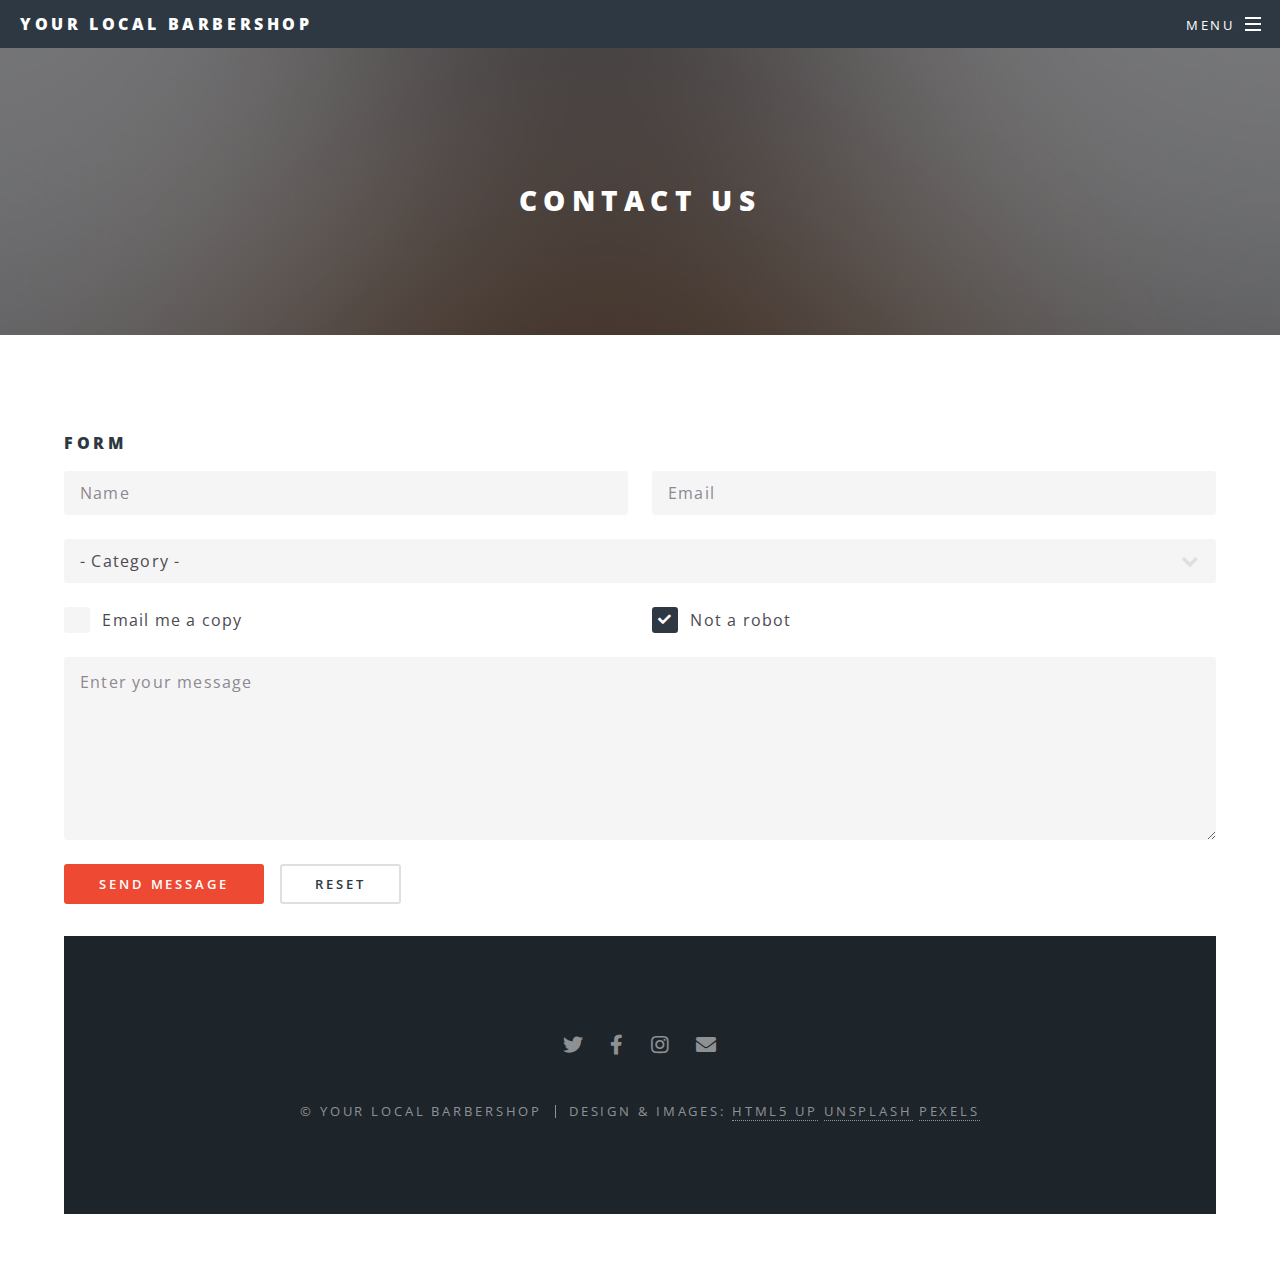
<file: Barbershop project/contact.html>
<!DOCTYPE HTML>
<!--
	Spectral by HTML5 UP
	html5up.net | @ajlkn
	Free for personal and commercial use under the CCA 3.0 license (html5up.net/license)
-->
<html>
	<head>
		<title>Your Local Barbershop</title>
		<meta charset="utf-8" />
		<meta name="viewport" content="width=device-width, initial-scale=1, user-scalable=no" />
		<link rel="stylesheet" href="assets/css/main.css" />
		<noscript><link rel="stylesheet" href="assets/css/noscript.css" /></noscript>
	</head>
	<body class="is-preload">

		<!-- Page Wrapper -->
			<div id="page-wrapper">

				<!-- Header -->
					<header id="header">
						<h1><a href="index.html">Your Local Barbershop</a></h1>
						<nav id="nav">
							<ul>
								<li class="special">
									<a href="#menu" class="menuToggle"><span>Menu</span></a>
									<div id="menu">
										<ul>
											<li><a href="index.html">Home</a></li>
											<li><a href="gallary.html">Gallery</a></li>
											<li><a href="contact.html">Contact Us</a></li>
											<li><a href="#">Sign Up</a></li>
										</ul>
									</div>
								</li>
							</ul>
						</nav>
					</header>

				<!-- Main -->
					<article id="main">
						<header>
							<h2>Contact Us</h2>
						</header>
						<section class="wrapper style5">
							<div class="inner">


								<section>
									<h4>Form</h4>
									<form method="post" action="#">
										<div class="row gtr-uniform">
											<div class="col-6 col-12-xsmall">
												<input type="text" name="demo-name" id="demo-name" value="" placeholder="Name" />
											</div>
											<div class="col-6 col-12-xsmall">
												<input type="email" name="demo-email" id="demo-email" value="" placeholder="Email" />
											</div>
											<div class="col-12">
												<select name="demo-category" id="demo-category">
													<option value="">- Category -</option>
													<option value="1">Hair cut</option>
													<option value="1">Cancellation</option>
													<option value="1">Change Dates</option>
													<option value="1">Other</option>
												</select>
											</div>

											<div class="col-6 col-12-small">
												<input type="checkbox" id="demo-copy" name="demo-copy">
												<label for="demo-copy">Email me a copy</label>
											</div>
											<div class="col-6 col-12-small">
												<input type="checkbox" id="demo-human" name="demo-human" checked>
												<label for="demo-human">Not a robot</label>
											</div>
											<div class="col-12">
												<textarea name="demo-message" id="demo-message" placeholder="Enter your message" rows="6"></textarea>
											</div>
											<div class="col-12">
												<ul class="actions">
													<li><input type="submit" value="Send Message" class="primary" /></li>
													<li><input type="reset" value="Reset" /></li>
												</ul>
											</div>
										</div>
									</form>
								</section>



				<!-- Footer -->
					<footer id="footer">
						<ul class="icons">
							<li><a href="https://www.twitter.com/home" class="icon brands fa-twitter"><span class="label">Twitter</span></a></li>
							<li><a href="https://www.facebook.com/" class="icon brands fa-facebook-f"><span class="label">Facebook</span></a></li>
							<li><a href="https://www.instagram.com" class="icon brands fa-instagram"><span class="label">Instagram</span></a></li>
							<li><a href="#" class="icon solid fa-envelope"><span class="label">Email</span></a></li>
						</ul>
						<ul class="copyright">
							<li>&copy; Your Local Barbershop</li><li>Design & Images: <a href="http://html5up.net">HTML5 UP</a> <a href="https://unsplash.com/">Unsplash</a> <a href="https://www.pexels.com/">Pexels</a></li>
						</ul>
					</footer>

			</div>

		<!-- Scripts -->
			<script src="assets/js/jquery.min.js"></script>
			<script src="assets/js/jquery.scrollex.min.js"></script>
			<script src="assets/js/jquery.scrolly.min.js"></script>
			<script src="assets/js/browser.min.js"></script>
			<script src="assets/js/breakpoints.min.js"></script>
			<script src="assets/js/util.js"></script>
			<script src="assets/js/main.js"></script>

	</body>
</html>
</file>
<file: Barbershop project/assets/css/noscript.css>
/*
	Spectral by HTML5 UP
	html5up.net | @ajlkn
	Free for personal and commercial use under the CCA 3.0 license (html5up.net/license)
*/

/* Banner */

	body.is-preload #banner h2 {
		-moz-transform: none;
		-webkit-transform: none;
		-ms-transform: none;
		transform: none;
		opacity: 1;
	}

		body.is-preload #banner h2:before, body.is-preload #banner h2:after {
			width: 100%;
		}

	body.is-preload #banner .more {
		-moz-transform: none;
		-webkit-transform: none;
		-ms-transform: none;
		transform: none;
		opacity: 1;
	}

	body.is-preload #banner:after {
		opacity: 0;
	}
</file>
<file: Barbershop project/assets/css/main.css>
@import url(fontawesome-all.min.css);
@import url("https://fonts.googleapis.com/css?family=Open+Sans:400,400italic,600,600italic,800,800italic");

/*
	Spectral by HTML5 UP
	html5up.net | @ajlkn
	Free for personal and commercial use under the CCA 3.0 license (html5up.net/license)
*/

html, body, div, span, applet, object,
iframe, h1, h2, h3, h4, h5, h6, p, blockquote,
pre, a, abbr, acronym, address, big, cite,
code, del, dfn, em, img, ins, kbd, q, s, samp,
small, strike, strong, sub, sup, tt, var, b,
u, i, center, dl, dt, dd, ol, ul, li, fieldset,
form, label, legend, table, caption, tbody,
tfoot, thead, tr, th, td, article, aside,
canvas, details, embed, figure, figcaption,
footer, header, hgroup, menu, nav, output, ruby,
section, summary, time, mark, audio, video {
	margin: 0;
	padding: 0;
	border: 0;
	font-size: 100%;
	font: inherit;
	vertical-align: baseline;}

article, aside, details, figcaption, figure,
footer, header, hgroup, menu, nav, section {
	display: block;}

body {
	line-height: 1;
}

ol, ul {
	list-style: none;
}

blockquote, q {
	quotes: none;
}

	blockquote:before, blockquote:after, q:before, q:after {
		content: '';
		content: none;
	}

table {
	border-collapse: collapse;
	border-spacing: 0;
}

body {
	-webkit-text-size-adjust: none;
}

mark {
	background-color: transparent;
	color: inherit;
}

input::-moz-focus-inner {
	border: 0;
	padding: 0;
}

input, select, textarea {
	-moz-appearance: none;
	-webkit-appearance: none;
	-ms-appearance: none;
	appearance: none;
}

/* Basic */

	@-ms-viewport {
		width: device-width;
	}

	html {
		box-sizing: border-box;
	}

	*, *:before, *:after {
		box-sizing: inherit;
	}

	body {
		background: #2e3842;
	}

		body.is-preload *, body.is-preload *:before, body.is-preload *:after {
			-moz-animation: none !important;
			-webkit-animation: none !important;
			-ms-animation: none !important;
			animation: none !important;
			-moz-transition: none !important;
			-webkit-transition: none !important;
			-ms-transition: none !important;
			transition: none !important;
		}

	body, input, select, textarea {
		color: #fff;
		font-family: "Open Sans", Helvetica, sans-serif;
		font-size: 15pt;
		font-weight: 400;
		letter-spacing: 0.075em;
		line-height: 1.65em;
	}

		@media screen and (max-width: 1680px) {

			body, input, select, textarea {
				font-size: 13pt;
			}

		}

		@media screen and (max-width: 1280px) {

			body, input, select, textarea {
				font-size: 12pt;
			}

		}

		@media screen and (max-width: 736px) {

			body, input, select, textarea {
				font-size: 11pt;
				letter-spacing: 0.0375em;
			}

		}

	a {
		-moz-transition: color 0.2s ease, border-bottom-color 0.2s ease;
		-webkit-transition: color 0.2s ease, border-bottom-color 0.2s ease;
		-ms-transition: color 0.2s ease, border-bottom-color 0.2s ease;
		transition: color 0.2s ease, border-bottom-color 0.2s ease;
		border-bottom: dotted 1px;
		color: inherit;
		text-decoration: none;
	}

		a:hover {
			border-bottom-color: transparent;
		}

	strong, b {
		color: #fff;
		font-weight: 600;
	}

	em, i {
		font-style: italic;
	}

	p {
		margin: 0 0 2em 0;
	}

	h1, h2, h3, h4, h5, h6 {
		color: #fff;
		font-weight: 800;
		letter-spacing: 0.225em;
		line-height: 1em;
		margin: 0 0 1em 0;
		text-transform: uppercase;
	}

		h1 a, h2 a, h3 a, h4 a, h5 a, h6 a {
			color: inherit;
			text-decoration: none;
		}

	h2 {
		font-size: 1.35em;
		line-height: 1.75em;
	}

		@media screen and (max-width: 736px) {

			h2 {
				font-size: 1.1em;
				line-height: 1.65em;
			}

		}

	h3 {
		font-size: 1.15em;
		line-height: 1.75em;
	}

		@media screen and (max-width: 736px) {

			h3 {
				font-size: 1em;
				line-height: 1.65em;
			}

		}

	h4 {
		font-size: 1em;
		line-height: 1.5em;
	}

	h5 {
		font-size: 0.8em;
		line-height: 1.5em;
	}

	h6 {
		font-size: 0.7em;
		line-height: 1.5em;
	}

	sub {
		font-size: 0.8em;
		position: relative;
		top: 0.5em;
	}

	sup {
		font-size: 0.8em;
		position: relative;
		top: -0.5em;
	}

	hr {
		border: 0;
		border-bottom: solid 2px #fff;
		margin: 3em 0;
	}

		hr.major {
			margin: 4.5em 0;
		}

	blockquote {
		border-left: solid 4px #fff;
		font-style: italic;
		margin: 0 0 2em 0;
		padding: 0.5em 0 0.5em 2em;
	}

	code {
		background: rgba(144, 144, 144, 0.25);
		border-radius: 3px;
		font-family: "Courier New", monospace;
		font-size: 0.9em;
		letter-spacing: 0;
		margin: 0 0.25em;
		padding: 0.25em 0.65em;
	}

	pre {
		-webkit-overflow-scrolling: touch;
		font-family: "Courier New", monospace;
		font-size: 0.9em;
		margin: 0 0 2em 0;
	}

		pre code {
			display: block;
			line-height: 1.75em;
			padding: 1em 1.5em;
			overflow-x: auto;
		}

	.align-left {
		text-align: left;
	}

	.align-center {
		text-align: center;
	}

	.align-right {
		text-align: right;
	}

/* Row */

	.row {
		display: flex;
		flex-wrap: wrap;
		box-sizing: border-box;
		align-items: stretch;
	}

		.row > * {
			box-sizing: border-box;
		}

		.row.gtr-uniform > * > :last-child {
			margin-bottom: 0;
		}

		.row.aln-left {
			justify-content: flex-start;
		}

		.row.aln-center {
			justify-content: center;
		}

		.row.aln-right {
			justify-content: flex-end;
		}

		.row.aln-top {
			align-items: flex-start;
		}

		.row.aln-middle {
			align-items: center;
		}

		.row.aln-bottom {
			align-items: flex-end;
		}

		.row > .imp {
			order: -1;
		}

		.row > .col-1 {
			width: 8.33333%;
		}

		.row > .off-1 {
			margin-left: 8.33333%;
		}

		.row > .col-2 {
			width: 16.66667%;
		}

		.row > .off-2 {
			margin-left: 16.66667%;
		}

		.row > .col-3 {
			width: 25%;
		}

		.row > .off-3 {
			margin-left: 25%;
		}

		.row > .col-4 {
			width: 33.33333%;
		}

		.row > .off-4 {
			margin-left: 33.33333%;
		}

		.row > .col-5 {
			width: 41.66667%;
		}

		.row > .off-5 {
			margin-left: 41.66667%;
		}

		.row > .col-6 {
			width: 50%;
		}

		.row > .off-6 {
			margin-left: 50%;
		}

		.row > .col-7 {
			width: 58.33333%;
		}

		.row > .off-7 {
			margin-left: 58.33333%;
		}

		.row > .col-8 {
			width: 66.66667%;
		}

		.row > .off-8 {
			margin-left: 66.66667%;
		}

		.row > .col-9 {
			width: 75%;
		}

		.row > .off-9 {
			margin-left: 75%;
		}

		.row > .col-10 {
			width: 83.33333%;
		}

		.row > .off-10 {
			margin-left: 83.33333%;
		}

		.row > .col-11 {
			width: 91.66667%;
		}

		.row > .off-11 {
			margin-left: 91.66667%;
		}

		.row > .col-12 {
			width: 100%;
		}

		.row > .off-12 {
			margin-left: 100%;
		}

		.row.gtr-0 {
			margin-top: 0;
			margin-left: 0em;
		}

			.row.gtr-0 > * {
				padding: 0 0 0 0em;
			}

			.row.gtr-0.gtr-uniform {
				margin-top: 0em;
			}

				.row.gtr-0.gtr-uniform > * {
					padding-top: 0em;
				}

		.row.gtr-25 {
			margin-top: 0;
			margin-left: -0.375em;
		}

			.row.gtr-25 > * {
				padding: 0 0 0 0.375em;
			}

			.row.gtr-25.gtr-uniform {
				margin-top: -0.375em;
			}

				.row.gtr-25.gtr-uniform > * {
					padding-top: 0.375em;
				}

		.row.gtr-50 {
			margin-top: 0;
			margin-left: -0.75em;
		}

			.row.gtr-50 > * {
				padding: 0 0 0 0.75em;
			}

			.row.gtr-50.gtr-uniform {
				margin-top: -0.75em;
			}

				.row.gtr-50.gtr-uniform > * {
					padding-top: 0.75em;
				}

		.row {
			margin-top: 0;
			margin-left: -1.5em;
		}

			.row > * {
				padding: 0 0 0 1.5em;
			}

			.row.gtr-uniform {
				margin-top: -1.5em;
			}

				.row.gtr-uniform > * {
					padding-top: 1.5em;
				}

		.row.gtr-150 {
			margin-top: 0;
			margin-left: -2.25em;
		}

			.row.gtr-150 > * {
				padding: 0 0 0 2.25em;
			}

			.row.gtr-150.gtr-uniform {
				margin-top: -2.25em;
			}

				.row.gtr-150.gtr-uniform > * {
					padding-top: 2.25em;
				}

		.row.gtr-200 {
			margin-top: 0;
			margin-left: -3em;
		}

			.row.gtr-200 > * {
				padding: 0 0 0 3em;
			}

			.row.gtr-200.gtr-uniform {
				margin-top: -3em;
			}

				.row.gtr-200.gtr-uniform > * {
					padding-top: 3em;
				}

		@media screen and (max-width: 1680px) {

			.row {
				display: flex;
				flex-wrap: wrap;
				box-sizing: border-box;
				align-items: stretch;
			}

				.row > * {
					box-sizing: border-box;
				}

				.row.gtr-uniform > * > :last-child {
					margin-bottom: 0;
				}

				.row.aln-left {
					justify-content: flex-start;
				}

				.row.aln-center {
					justify-content: center;
				}

				.row.aln-right {
					justify-content: flex-end;
				}

				.row.aln-top {
					align-items: flex-start;
				}

				.row.aln-middle {
					align-items: center;
				}

				.row.aln-bottom {
					align-items: flex-end;
				}

				.row > .imp-xlarge {
					order: -1;
				}

				.row > .col-1-xlarge {
					width: 8.33333%;
				}

				.row > .off-1-xlarge {
					margin-left: 8.33333%;
				}

				.row > .col-2-xlarge {
					width: 16.66667%;
				}

				.row > .off-2-xlarge {
					margin-left: 16.66667%;
				}

				.row > .col-3-xlarge {
					width: 25%;
				}

				.row > .off-3-xlarge {
					margin-left: 25%;
				}

				.row > .col-4-xlarge {
					width: 33.33333%;
				}

				.row > .off-4-xlarge {
					margin-left: 33.33333%;
				}

				.row > .col-5-xlarge {
					width: 41.66667%;
				}

				.row > .off-5-xlarge {
					margin-left: 41.66667%;
				}

				.row > .col-6-xlarge {
					width: 50%;
				}

				.row > .off-6-xlarge {
					margin-left: 50%;
				}

				.row > .col-7-xlarge {
					width: 58.33333%;
				}

				.row > .off-7-xlarge {
					margin-left: 58.33333%;
				}

				.row > .col-8-xlarge {
					width: 66.66667%;
				}

				.row > .off-8-xlarge {
					margin-left: 66.66667%;
				}

				.row > .col-9-xlarge {
					width: 75%;
				}

				.row > .off-9-xlarge {
					margin-left: 75%;
				}

				.row > .col-10-xlarge {
					width: 83.33333%;
				}

				.row > .off-10-xlarge {
					margin-left: 83.33333%;
				}

				.row > .col-11-xlarge {
					width: 91.66667%;
				}

				.row > .off-11-xlarge {
					margin-left: 91.66667%;
				}

				.row > .col-12-xlarge {
					width: 100%;
				}

				.row > .off-12-xlarge {
					margin-left: 100%;
				}

				.row.gtr-0 {
					margin-top: 0;
					margin-left: 0em;
				}

					.row.gtr-0 > * {
						padding: 0 0 0 0em;
					}

					.row.gtr-0.gtr-uniform {
						margin-top: 0em;
					}

						.row.gtr-0.gtr-uniform > * {
							padding-top: 0em;
						}

				.row.gtr-25 {
					margin-top: 0;
					margin-left: -0.375em;
				}

					.row.gtr-25 > * {
						padding: 0 0 0 0.375em;
					}

					.row.gtr-25.gtr-uniform {
						margin-top: -0.375em;
					}

						.row.gtr-25.gtr-uniform > * {
							padding-top: 0.375em;
						}

				.row.gtr-50 {
					margin-top: 0;
					margin-left: -0.75em;
				}

					.row.gtr-50 > * {
						padding: 0 0 0 0.75em;
					}

					.row.gtr-50.gtr-uniform {
						margin-top: -0.75em;
					}

						.row.gtr-50.gtr-uniform > * {
							padding-top: 0.75em;
						}

				.row {
					margin-top: 0;
					margin-left: -1.5em;
				}

					.row > * {
						padding: 0 0 0 1.5em;
					}

					.row.gtr-uniform {
						margin-top: -1.5em;
					}

						.row.gtr-uniform > * {
							padding-top: 1.5em;
						}

				.row.gtr-150 {
					margin-top: 0;
					margin-left: -2.25em;
				}

					.row.gtr-150 > * {
						padding: 0 0 0 2.25em;
					}

					.row.gtr-150.gtr-uniform {
						margin-top: -2.25em;
					}

						.row.gtr-150.gtr-uniform > * {
							padding-top: 2.25em;
						}

				.row.gtr-200 {
					margin-top: 0;
					margin-left: -3em;
				}

					.row.gtr-200 > * {
						padding: 0 0 0 3em;
					}

					.row.gtr-200.gtr-uniform {
						margin-top: -3em;
					}

						.row.gtr-200.gtr-uniform > * {
							padding-top: 3em;
						}

		}

		@media screen and (max-width: 1280px) {

			.row {
				display: flex;
				flex-wrap: wrap;
				box-sizing: border-box;
				align-items: stretch;
			}

				.row > * {
					box-sizing: border-box;
				}

				.row.gtr-uniform > * > :last-child {
					margin-bottom: 0;
				}

				.row.aln-left {
					justify-content: flex-start;
				}

				.row.aln-center {
					justify-content: center;
				}

				.row.aln-right {
					justify-content: flex-end;
				}

				.row.aln-top {
					align-items: flex-start;
				}

				.row.aln-middle {
					align-items: center;
				}

				.row.aln-bottom {
					align-items: flex-end;
				}

				.row > .imp-large {
					order: -1;
				}

				.row > .col-1-large {
					width: 8.33333%;
				}

				.row > .off-1-large {
					margin-left: 8.33333%;
				}

				.row > .col-2-large {
					width: 16.66667%;
				}

				.row > .off-2-large {
					margin-left: 16.66667%;
				}

				.row > .col-3-large {
					width: 25%;
				}

				.row > .off-3-large {
					margin-left: 25%;
				}

				.row > .col-4-large {
					width: 33.33333%;
				}

				.row > .off-4-large {
					margin-left: 33.33333%;
				}

				.row > .col-5-large {
					width: 41.66667%;
				}

				.row > .off-5-large {
					margin-left: 41.66667%;
				}

				.row > .col-6-large {
					width: 50%;
				}

				.row > .off-6-large {
					margin-left: 50%;
				}

				.row > .col-7-large {
					width: 58.33333%;
				}

				.row > .off-7-large {
					margin-left: 58.33333%;
				}

				.row > .col-8-large {
					width: 66.66667%;
				}

				.row > .off-8-large {
					margin-left: 66.66667%;
				}

				.row > .col-9-large {
					width: 75%;
				}

				.row > .off-9-large {
					margin-left: 75%;
				}

				.row > .col-10-large {
					width: 83.33333%;
				}

				.row > .off-10-large {
					margin-left: 83.33333%;
				}

				.row > .col-11-large {
					width: 91.66667%;
				}

				.row > .off-11-large {
					margin-left: 91.66667%;
				}

				.row > .col-12-large {
					width: 100%;
				}

				.row > .off-12-large {
					margin-left: 100%;
				}

				.row.gtr-0 {
					margin-top: 0;
					margin-left: 0em;
				}

					.row.gtr-0 > * {
						padding: 0 0 0 0em;
					}

					.row.gtr-0.gtr-uniform {
						margin-top: 0em;
					}

						.row.gtr-0.gtr-uniform > * {
							padding-top: 0em;
						}

				.row.gtr-25 {
					margin-top: 0;
					margin-left: -0.375em;
				}

					.row.gtr-25 > * {
						padding: 0 0 0 0.375em;
					}

					.row.gtr-25.gtr-uniform {
						margin-top: -0.375em;
					}

						.row.gtr-25.gtr-uniform > * {
							padding-top: 0.375em;
						}

				.row.gtr-50 {
					margin-top: 0;
					margin-left: -0.75em;
				}

					.row.gtr-50 > * {
						padding: 0 0 0 0.75em;
					}

					.row.gtr-50.gtr-uniform {
						margin-top: -0.75em;
					}

						.row.gtr-50.gtr-uniform > * {
							padding-top: 0.75em;
						}

				.row {
					margin-top: 0;
					margin-left: -1.5em;
				}

					.row > * {
						padding: 0 0 0 1.5em;
					}

					.row.gtr-uniform {
						margin-top: -1.5em;
					}

						.row.gtr-uniform > * {
							padding-top: 1.5em;
						}

				.row.gtr-150 {
					margin-top: 0;
					margin-left: -2.25em;
				}

					.row.gtr-150 > * {
						padding: 0 0 0 2.25em;
					}

					.row.gtr-150.gtr-uniform {
						margin-top: -2.25em;
					}

						.row.gtr-150.gtr-uniform > * {
							padding-top: 2.25em;
						}

				.row.gtr-200 {
					margin-top: 0;
					margin-left: -3em;
				}

					.row.gtr-200 > * {
						padding: 0 0 0 3em;
					}

					.row.gtr-200.gtr-uniform {
						margin-top: -3em;
					}

						.row.gtr-200.gtr-uniform > * {
							padding-top: 3em;
						}

		}

		@media screen and (max-width: 980px) {

			.row {
				display: flex;
				flex-wrap: wrap;
				box-sizing: border-box;
				align-items: stretch;
			}

				.row > * {
					box-sizing: border-box;
				}

				.row.gtr-uniform > * > :last-child {
					margin-bottom: 0;
				}

				.row.aln-left {
					justify-content: flex-start;
				}

				.row.aln-center {
					justify-content: center;
				}

				.row.aln-right {
					justify-content: flex-end;
				}

				.row.aln-top {
					align-items: flex-start;
				}

				.row.aln-middle {
					align-items: center;
				}

				.row.aln-bottom {
					align-items: flex-end;
				}

				.row > .imp-medium {
					order: -1;
				}

				.row > .col-1-medium {
					width: 8.33333%;
				}

				.row > .off-1-medium {
					margin-left: 8.33333%;
				}

				.row > .col-2-medium {
					width: 16.66667%;
				}

				.row > .off-2-medium {
					margin-left: 16.66667%;
				}

				.row > .col-3-medium {
					width: 25%;
				}

				.row > .off-3-medium {
					margin-left: 25%;
				}

				.row > .col-4-medium {
					width: 33.33333%;
				}

				.row > .off-4-medium {
					margin-left: 33.33333%;
				}

				.row > .col-5-medium {
					width: 41.66667%;
				}

				.row > .off-5-medium {
					margin-left: 41.66667%;
				}

				.row > .col-6-medium {
					width: 50%;
				}

				.row > .off-6-medium {
					margin-left: 50%;
				}

				.row > .col-7-medium {
					width: 58.33333%;
				}

				.row > .off-7-medium {
					margin-left: 58.33333%;
				}

				.row > .col-8-medium {
					width: 66.66667%;
				}

				.row > .off-8-medium {
					margin-left: 66.66667%;
				}

				.row > .col-9-medium {
					width: 75%;
				}

				.row > .off-9-medium {
					margin-left: 75%;
				}

				.row > .col-10-medium {
					width: 83.33333%;
				}

				.row > .off-10-medium {
					margin-left: 83.33333%;
				}

				.row > .col-11-medium {
					width: 91.66667%;
				}

				.row > .off-11-medium {
					margin-left: 91.66667%;
				}

				.row > .col-12-medium {
					width: 100%;
				}

				.row > .off-12-medium {
					margin-left: 100%;
				}

				.row.gtr-0 {
					margin-top: 0;
					margin-left: 0em;
				}

					.row.gtr-0 > * {
						padding: 0 0 0 0em;
					}

					.row.gtr-0.gtr-uniform {
						margin-top: 0em;
					}

						.row.gtr-0.gtr-uniform > * {
							padding-top: 0em;
						}

				.row.gtr-25 {
					margin-top: 0;
					margin-left: -0.375em;
				}

					.row.gtr-25 > * {
						padding: 0 0 0 0.375em;
					}

					.row.gtr-25.gtr-uniform {
						margin-top: -0.375em;
					}

						.row.gtr-25.gtr-uniform > * {
							padding-top: 0.375em;
						}

				.row.gtr-50 {
					margin-top: 0;
					margin-left: -0.75em;
				}

					.row.gtr-50 > * {
						padding: 0 0 0 0.75em;
					}

					.row.gtr-50.gtr-uniform {
						margin-top: -0.75em;
					}

						.row.gtr-50.gtr-uniform > * {
							padding-top: 0.75em;
						}

				.row {
					margin-top: 0;
					margin-left: -1.5em;
				}

					.row > * {
						padding: 0 0 0 1.5em;
					}

					.row.gtr-uniform {
						margin-top: -1.5em;
					}

						.row.gtr-uniform > * {
							padding-top: 1.5em;
						}

				.row.gtr-150 {
					margin-top: 0;
					margin-left: -2.25em;
				}

					.row.gtr-150 > * {
						padding: 0 0 0 2.25em;
					}

					.row.gtr-150.gtr-uniform {
						margin-top: -2.25em;
					}

						.row.gtr-150.gtr-uniform > * {
							padding-top: 2.25em;
						}

				.row.gtr-200 {
					margin-top: 0;
					margin-left: -3em;
				}

					.row.gtr-200 > * {
						padding: 0 0 0 3em;
					}

					.row.gtr-200.gtr-uniform {
						margin-top: -3em;
					}

						.row.gtr-200.gtr-uniform > * {
							padding-top: 3em;
						}

		}

		@media screen and (max-width: 736px) {

			.row {
				display: flex;
				flex-wrap: wrap;
				box-sizing: border-box;
				align-items: stretch;
			}

				.row > * {
					box-sizing: border-box;
				}

				.row.gtr-uniform > * > :last-child {
					margin-bottom: 0;
				}

				.row.aln-left {
					justify-content: flex-start;
				}

				.row.aln-center {
					justify-content: center;
				}

				.row.aln-right {
					justify-content: flex-end;
				}

				.row.aln-top {
					align-items: flex-start;
				}

				.row.aln-middle {
					align-items: center;
				}

				.row.aln-bottom {
					align-items: flex-end;
				}

				.row > .imp-small {
					order: -1;
				}

				.row > .col-1-small {
					width: 8.33333%;
				}

				.row > .off-1-small {
					margin-left: 8.33333%;
				}

				.row > .col-2-small {
					width: 16.66667%;
				}

				.row > .off-2-small {
					margin-left: 16.66667%;
				}

				.row > .col-3-small {
					width: 25%;
				}

				.row > .off-3-small {
					margin-left: 25%;
				}

				.row > .col-4-small {
					width: 33.33333%;
				}

				.row > .off-4-small {
					margin-left: 33.33333%;
				}

				.row > .col-5-small {
					width: 41.66667%;
				}

				.row > .off-5-small {
					margin-left: 41.66667%;
				}

				.row > .col-6-small {
					width: 50%;
				}

				.row > .off-6-small {
					margin-left: 50%;
				}

				.row > .col-7-small {
					width: 58.33333%;
				}

				.row > .off-7-small {
					margin-left: 58.33333%;
				}

				.row > .col-8-small {
					width: 66.66667%;
				}

				.row > .off-8-small {
					margin-left: 66.66667%;
				}

				.row > .col-9-small {
					width: 75%;
				}

				.row > .off-9-small {
					margin-left: 75%;
				}

				.row > .col-10-small {
					width: 83.33333%;
				}

				.row > .off-10-small {
					margin-left: 83.33333%;
				}

				.row > .col-11-small {
					width: 91.66667%;
				}

				.row > .off-11-small {
					margin-left: 91.66667%;
				}

				.row > .col-12-small {
					width: 100%;
				}

				.row > .off-12-small {
					margin-left: 100%;
				}

				.row.gtr-0 {
					margin-top: 0;
					margin-left: 0em;
				}

					.row.gtr-0 > * {
						padding: 0 0 0 0em;
					}

					.row.gtr-0.gtr-uniform {
						margin-top: 0em;
					}

						.row.gtr-0.gtr-uniform > * {
							padding-top: 0em;
						}

				.row.gtr-25 {
					margin-top: 0;
					margin-left: -0.375em;
				}

					.row.gtr-25 > * {
						padding: 0 0 0 0.375em;
					}

					.row.gtr-25.gtr-uniform {
						margin-top: -0.375em;
					}

						.row.gtr-25.gtr-uniform > * {
							padding-top: 0.375em;
						}

				.row.gtr-50 {
					margin-top: 0;
					margin-left: -0.75em;
				}

					.row.gtr-50 > * {
						padding: 0 0 0 0.75em;
					}

					.row.gtr-50.gtr-uniform {
						margin-top: -0.75em;
					}

						.row.gtr-50.gtr-uniform > * {
							padding-top: 0.75em;
						}

				.row {
					margin-top: 0;
					margin-left: -1.5em;
				}

					.row > * {
						padding: 0 0 0 1.5em;
					}

					.row.gtr-uniform {
						margin-top: -1.5em;
					}

						.row.gtr-uniform > * {
							padding-top: 1.5em;
						}

				.row.gtr-150 {
					margin-top: 0;
					margin-left: -2.25em;
				}

					.row.gtr-150 > * {
						padding: 0 0 0 2.25em;
					}

					.row.gtr-150.gtr-uniform {
						margin-top: -2.25em;
					}

						.row.gtr-150.gtr-uniform > * {
							padding-top: 2.25em;
						}

				.row.gtr-200 {
					margin-top: 0;
					margin-left: -3em;
				}

					.row.gtr-200 > * {
						padding: 0 0 0 3em;
					}

					.row.gtr-200.gtr-uniform {
						margin-top: -3em;
					}

						.row.gtr-200.gtr-uniform > * {
							padding-top: 3em;
						}

		}

		@media screen and (max-width: 480px) {

			.row {
				display: flex;
				flex-wrap: wrap;
				box-sizing: border-box;
				align-items: stretch;
			}

				.row > * {
					box-sizing: border-box;
				}

				.row.gtr-uniform > * > :last-child {
					margin-bottom: 0;
				}

				.row.aln-left {
					justify-content: flex-start;
				}

				.row.aln-center {
					justify-content: center;
				}

				.row.aln-right {
					justify-content: flex-end;
				}

				.row.aln-top {
					align-items: flex-start;
				}

				.row.aln-middle {
					align-items: center;
				}

				.row.aln-bottom {
					align-items: flex-end;
				}

				.row > .imp-xsmall {
					order: -1;
				}

				.row > .col-1-xsmall {
					width: 8.33333%;
				}

				.row > .off-1-xsmall {
					margin-left: 8.33333%;
				}

				.row > .col-2-xsmall {
					width: 16.66667%;
				}

				.row > .off-2-xsmall {
					margin-left: 16.66667%;
				}

				.row > .col-3-xsmall {
					width: 25%;
				}

				.row > .off-3-xsmall {
					margin-left: 25%;
				}

				.row > .col-4-xsmall {
					width: 33.33333%;
				}

				.row > .off-4-xsmall {
					margin-left: 33.33333%;
				}

				.row > .col-5-xsmall {
					width: 41.66667%;
				}

				.row > .off-5-xsmall {
					margin-left: 41.66667%;
				}

				.row > .col-6-xsmall {
					width: 50%;
				}

				.row > .off-6-xsmall {
					margin-left: 50%;
				}

				.row > .col-7-xsmall {
					width: 58.33333%;
				}

				.row > .off-7-xsmall {
					margin-left: 58.33333%;
				}

				.row > .col-8-xsmall {
					width: 66.66667%;
				}

				.row > .off-8-xsmall {
					margin-left: 66.66667%;
				}

				.row > .col-9-xsmall {
					width: 75%;
				}

				.row > .off-9-xsmall {
					margin-left: 75%;
				}

				.row > .col-10-xsmall {
					width: 83.33333%;
				}

				.row > .off-10-xsmall {
					margin-left: 83.33333%;
				}

				.row > .col-11-xsmall {
					width: 91.66667%;
				}

				.row > .off-11-xsmall {
					margin-left: 91.66667%;
				}

				.row > .col-12-xsmall {
					width: 100%;
				}

				.row > .off-12-xsmall {
					margin-left: 100%;
				}

				.row.gtr-0 {
					margin-top: 0;
					margin-left: 0em;
				}

					.row.gtr-0 > * {
						padding: 0 0 0 0em;
					}

					.row.gtr-0.gtr-uniform {
						margin-top: 0em;
					}

						.row.gtr-0.gtr-uniform > * {
							padding-top: 0em;
						}

				.row.gtr-25 {
					margin-top: 0;
					margin-left: -0.375em;
				}

					.row.gtr-25 > * {
						padding: 0 0 0 0.375em;
					}

					.row.gtr-25.gtr-uniform {
						margin-top: -0.375em;
					}

						.row.gtr-25.gtr-uniform > * {
							padding-top: 0.375em;
						}

				.row.gtr-50 {
					margin-top: 0;
					margin-left: -0.75em;
				}

					.row.gtr-50 > * {
						padding: 0 0 0 0.75em;
					}

					.row.gtr-50.gtr-uniform {
						margin-top: -0.75em;
					}

						.row.gtr-50.gtr-uniform > * {
							padding-top: 0.75em;
						}

				.row {
					margin-top: 0;
					margin-left: -1.5em;
				}

					.row > * {
						padding: 0 0 0 1.5em;
					}

					.row.gtr-uniform {
						margin-top: -1.5em;
					}

						.row.gtr-uniform > * {
							padding-top: 1.5em;
						}

				.row.gtr-150 {
					margin-top: 0;
					margin-left: -2.25em;
				}

					.row.gtr-150 > * {
						padding: 0 0 0 2.25em;
					}

					.row.gtr-150.gtr-uniform {
						margin-top: -2.25em;
					}

						.row.gtr-150.gtr-uniform > * {
							padding-top: 2.25em;
						}

				.row.gtr-200 {
					margin-top: 0;
					margin-left: -3em;
				}

					.row.gtr-200 > * {
						padding: 0 0 0 3em;
					}

					.row.gtr-200.gtr-uniform {
						margin-top: -3em;
					}

						.row.gtr-200.gtr-uniform > * {
							padding-top: 3em;
						}

		}

/* Section/Article */

	section.special, article.special {
		text-align: center;
	}

	header p {
		color: rgba(255, 255, 255, 0.5);
		position: relative;
		top: -0.25em;
	}

	header h3 + p {
		font-size: 1.1em;
	}

	header h4 + p,
	header h5 + p,
	header h6 + p {
		font-size: 0.9em;
	}

	header.major {
		margin: 0 0 3.5em 0;
	}

		header.major h2, header.major h3, header.major h4, header.major h5, header.major h6 {
			border-bottom: solid 2px #fff;
			display: inline-block;
			padding-bottom: 1em;
			position: relative;
		}

			header.major h2:after, header.major h3:after, header.major h4:after, header.major h5:after, header.major h6:after {
				content: '';
				display: block;
				height: 1px;
			}

		header.major p {
			color: #fff;
			top: 0;
		}

		@media screen and (max-width: 736px) {

			header.major {
				margin: 0 0 2em 0;
			}

		}

	@media screen and (max-width: 980px) {

		header br {
			display: none;
		}

	}

/* Form */

	form {
		margin: 0 0 2em 0;
	}

	label {
		color: #fff;
		display: block;
		font-size: 0.9em;
		font-weight: 600;
		margin: 0 0 1em 0;
	}

	input[type="text"],
	input[type="password"],
	input[type="email"],
	select,
	textarea {
		-moz-appearance: none;
		-webkit-appearance: none;
		-ms-appearance: none;
		appearance: none;
		background-color: rgba(144, 144, 144, 0.25);
		border-radius: 3px;
		border: none;
		color: inherit;
		display: block;
		outline: 0;
		padding: 0 1em;
		text-decoration: none;
		width: 100%;
	}

		input[type="text"]:invalid,
		input[type="password"]:invalid,
		input[type="email"]:invalid,
		select:invalid,
		textarea:invalid {
			box-shadow: none;
		}

		input[type="text"]:focus,
		input[type="password"]:focus,
		input[type="email"]:focus,
		select:focus,
		textarea:focus {
			box-shadow: 0 0 0 2px #21b2a6;
		}

	select {
		background-size: 1.25em;
		background-repeat: no-repeat;
		background-position: calc(100% - 1em) center;
		height: 2.75em;
		padding-right: 2.75em;
		text-overflow: ellipsis;
	}

		select:focus::-ms-value {
			background-color: transparent;
		}

		select::-ms-expand {
			display: none;
		}

	input[type="text"],
	input[type="password"],
	input[type="email"],
	select {
		height: 2.75em;
	}

	textarea {
		padding: 0.75em 1em;
	}

	input[type="checkbox"],
	input[type="radio"] {
		-moz-appearance: none;
		-webkit-appearance: none;
		-ms-appearance: none;
		appearance: none;
		display: block;
		float: left;
		margin-right: -2em;
		opacity: 0;
		width: 1em;
		z-index: -1;
	}

		input[type="checkbox"] + label,
		input[type="radio"] + label {
			text-decoration: none;
			color: #fff;
			cursor: pointer;
			display: inline-block;
			font-size: 1em;
			font-weight: 400;
			padding-left: 2.4em;
			padding-right: 0.75em;
			position: relative;
		}

			input[type="checkbox"] + label:before,
			input[type="radio"] + label:before {
				-moz-osx-font-smoothing: grayscale;
				-webkit-font-smoothing: antialiased;
				display: inline-block;
				font-style: normal;
				font-variant: normal;
				text-rendering: auto;
				line-height: 1;
				text-transform: none !important;
				font-family: 'Font Awesome 5 Free';
				font-weight: 900;
			}

			input[type="checkbox"] + label:before,
			input[type="radio"] + label:before {
				background: rgba(144, 144, 144, 0.25);
				border-radius: 3px;
				content: '';
				display: inline-block;
				font-size: 0.8em;
				height: 2.0625em;
				left: 0;
				line-height: 2.0625em;
				position: absolute;
				text-align: center;
				top: 0;
				width: 2.0625em;
			}

		input[type="checkbox"]:checked + label:before,
		input[type="radio"]:checked + label:before {
			background: #2e3842;
			color: #fff;
			content: '\f00c';
		}

		input[type="checkbox"]:focus + label:before,
		input[type="radio"]:focus + label:before {
			box-shadow: 0 0 0 2px #21b2a6;
		}

	input[type="checkbox"] + label:before {
		border-radius: 3px;
	}

	input[type="radio"] + label:before {
		border-radius: 100%;
	}

	::-webkit-input-placeholder {
		color: rgba(255, 255, 255, 0.5) !important;
		opacity: 1.0;
	}

	:-moz-placeholder {
		color: rgba(255, 255, 255, 0.5) !important;
		opacity: 1.0;
	}

	::-moz-placeholder {
		color: rgba(255, 255, 255, 0.5) !important;
		opacity: 1.0;
	}

	:-ms-input-placeholder {
		color: rgba(255, 255, 255, 0.5) !important;
		opacity: 1.0;
	}

/* Box */

	.box {
		border-radius: 3px;
		border: solid 2px #fff;
		margin-bottom: 2em;
		padding: 1.5em;
	}

		.box > :last-child,
		.box > :last-child > :last-child,
		.box > :last-child > :last-child > :last-child {
			margin-bottom: 0;
		}

		.box.alt {
			border: 0;
			border-radius: 0;
			padding: 0;
		}

/* Icon */

	.icon {
		text-decoration: none;
		border-bottom: none;
		position: relative;
	}

		.icon:before {
			-moz-osx-font-smoothing: grayscale;
			-webkit-font-smoothing: antialiased;
			display: inline-block;
			font-style: normal;
			font-variant: normal;
			text-rendering: auto;
			line-height: 1;
			text-transform: none !important;
			font-family: 'Font Awesome 5 Free';
			font-weight: 400;
		}

		.icon > .label {
			display: none;
		}

		.icon:before {
			line-height: inherit;
		}

		.icon.solid:before {
			font-weight: 900;
		}

		.icon.brands:before {
			font-family: 'Font Awesome 5 Brands';
		}

		.icon.major {
			-moz-transform: rotate(-45deg);
			-webkit-transform: rotate(-45deg);
			-ms-transform: rotate(-45deg);
			transform: rotate(-45deg);
			border-radius: 3px;
			border: solid 2px #fff;
			display: inline-block;
			font-size: 1.35em;
			height: calc(3em + 2px);
			line-height: 3em;
			text-align: center;
			width: calc(3em + 2px);
		}

			.icon.major:before {
				-moz-transform: rotate(45deg);
				-webkit-transform: rotate(45deg);
				-ms-transform: rotate(45deg);
				transform: rotate(45deg);
				display: inline-block;
				font-size: 1.5em;
			}

			@media screen and (max-width: 736px) {

				.icon.major {
					font-size: 1em;
				}

			}

		.icon.style1 {
			color: #00ffcc;
		}

		.icon.style2 {
			color: #00f0ff;
		}

		.icon.style3 {
			color: #76ddff;
		}

/* Image */

	.image {
		border-radius: 3px;
		border: 0;
		display: inline-block;
		position: relative;
	}

		.image img {
			border-radius: 3px;
			display: block;
		}

		.image.left {
			float: left;
			margin: 0 2em 2em 0;
			top: 0.25em;
		}

		.image.right {
			float: right;
			margin: 0 0 2em 2em;
			top: 0.25em;
		}

		.image.left, .image.right {
			max-width: 40%;
		}

			.image.left img, .image.right img {
				width: 100%;
			}

		.image.fit {
			display: block;
			margin: 0 0 2em 0;
			width: 100%;
		}

			.image.fit img {
				width: 100%;
			}

/* List */

	ol {
		list-style: decimal;
		margin: 0 0 2em 0;
		padding-left: 1.25em;
	}

		ol li {
			padding-left: 0.25em;
		}

	ul {
		list-style: disc;
		margin: 0 0 2em 0;
		padding-left: 1em;
	}

		ul li {
			padding-left: 0.5em;
		}

		ul.alt {
			list-style: none;
			padding-left: 0;
		}

			ul.alt li {
				border-top: solid 1px #fff;
				padding: 0.5em 0;
			}

				ul.alt li:first-child {
					border-top: 0;
					padding-top: 0;
				}

	dl {
		margin: 0 0 2em 0;
	}

/* Actions */

	ul.actions {
		display: -moz-flex;
		display: -webkit-flex;
		display: -ms-flex;
		display: flex;
		cursor: default;
		list-style: none;
		margin-left: -1em;
		padding-left: 0;
	}

		ul.actions li {
			padding: 0 0 0 1em;
			vertical-align: middle;
		}

		ul.actions.special {
			-moz-justify-content: center;
			-webkit-justify-content: center;
			-ms-justify-content: center;
			justify-content: center;
			width: 100%;
			margin-left: 0;
		}

			ul.actions.special li:first-child {
				padding-left: 0;
			}

		ul.actions.stacked {
			-moz-flex-direction: column;
			-webkit-flex-direction: column;
			-ms-flex-direction: column;
			flex-direction: column;
			margin-left: 0;
		}

			ul.actions.stacked li {
				padding: 1em 0 0 0;
			}

				ul.actions.stacked li:first-child {
					padding-top: 0;
				}

		ul.actions.fit {
			width: calc(100% + 1em);
		}

			ul.actions.fit li {
				-moz-flex-grow: 1;
				-webkit-flex-grow: 1;
				-ms-flex-grow: 1;
				flex-grow: 1;
				-moz-flex-shrink: 1;
				-webkit-flex-shrink: 1;
				-ms-flex-shrink: 1;
				flex-shrink: 1;
				width: 100%;
			}

				ul.actions.fit li > * {
					width: 100%;
				}

			ul.actions.fit.stacked {
				width: 100%;
			}

		@media screen and (max-width: 480px) {

			ul.actions:not(.fixed) {
				-moz-flex-direction: column;
				-webkit-flex-direction: column;
				-ms-flex-direction: column;
				flex-direction: column;
				margin-left: 0;
				width: 100% !important;
			}

				ul.actions:not(.fixed) li {
					-moz-flex-grow: 1;
					-webkit-flex-grow: 1;
					-ms-flex-grow: 1;
					flex-grow: 1;
					-moz-flex-shrink: 1;
					-webkit-flex-shrink: 1;
					-ms-flex-shrink: 1;
					flex-shrink: 1;
					padding: 1em 0 0 0;
					text-align: center;
					width: 100%;
				}

					ul.actions:not(.fixed) li > * {
						width: 100%;
					}

					ul.actions:not(.fixed) li:first-child {
						padding-top: 0;
					}

					ul.actions:not(.fixed) li input[type="submit"],
					ul.actions:not(.fixed) li input[type="reset"],
					ul.actions:not(.fixed) li input[type="button"],
					ul.actions:not(.fixed) li button,
					ul.actions:not(.fixed) li .button {
						width: 100%;
					}

						ul.actions:not(.fixed) li input[type="submit"].icon:before,
						ul.actions:not(.fixed) li input[type="reset"].icon:before,
						ul.actions:not(.fixed) li input[type="button"].icon:before,
						ul.actions:not(.fixed) li button.icon:before,
						ul.actions:not(.fixed) li .button.icon:before {
							margin-left: -0.5em;
						}

		}

/* Icons */

	ul.icons {
		cursor: default;
		list-style: none;
		padding-left: 0;
	}

		ul.icons li {
			display: inline-block;
			padding: 0 1em 0 0;
		}

			ul.icons li:last-child {
				padding-right: 0 !important;
			}

		ul.icons.major {
			padding: 1em 0;
		}

			ul.icons.major li {
				padding-right: 3.5em;
			}

				@media screen and (max-width: 736px) {

					ul.icons.major li {
						padding: 0 1em !important;
					}

				}

/* Table */

	.table-wrapper {
		-webkit-overflow-scrolling: touch;
		overflow-x: auto;
	}

	table {
		margin: 0 0 2em 0;
		width: 100%;
	}

		table tbody tr {
			border: solid 1px #fff;
			border-left: 0;
			border-right: 0;
		}

			table tbody tr:nth-child(2n + 1) {
				background-color: rgba(144, 144, 144, 0.25);
			}

		table td {
			padding: 0.75em 0.75em;
		}

		table th {
			color: #fff;
			font-size: 0.9em;
			font-weight: 600;
			padding: 0 0.75em 0.75em 0.75em;
			text-align: left;
		}

		table thead {
			border-bottom: solid 2px #fff;
		}

		table tfoot {
			border-top: solid 2px #fff;
		}

		table.alt {
			border-collapse: separate;
		}

			table.alt tbody tr td {
				border: solid 1px #fff;
				border-left-width: 0;
				border-top-width: 0;
			}

				table.alt tbody tr td:first-child {
					border-left-width: 1px;
				}

			table.alt tbody tr:first-child td {
				border-top-width: 1px;
			}

			table.alt thead {
				border-bottom: 0;
			}

			table.alt tfoot {
				border-top: 0;
			}

/* Button */

	input[type="submit"],
	input[type="reset"],
	input[type="button"],
	button,
	.button {
		-moz-appearance: none;
		-webkit-appearance: none;
		-ms-appearance: none;
		appearance: none;
		-moz-transition: background-color 0.2s ease-in-out, color 0.2s ease-in-out;
		-webkit-transition: background-color 0.2s ease-in-out, color 0.2s ease-in-out;
		-ms-transition: background-color 0.2s ease-in-out, color 0.2s ease-in-out;
		transition: background-color 0.2s ease-in-out, color 0.2s ease-in-out;
		background-color: transparent;
		border-radius: 3px;
		border: 0;
		box-shadow: inset 0 0 0 2px #fff;
		color: #fff;
		cursor: pointer;
		display: inline-block;
		font-size: 0.8em;
		font-weight: 600;
		height: 3.125em;
		letter-spacing: 0.225em;
		line-height: 3.125em;
		max-width: 30em;
		padding: 0 2.75em;
		text-align: center;
		text-decoration: none;
		text-transform: uppercase;
		white-space: nowrap;
		overflow: hidden;
		text-overflow: ellipsis;
	}

		input[type="submit"]:hover,
		input[type="reset"]:hover,
		input[type="button"]:hover,
		button:hover,
		.button:hover {
			background-color: rgba(144, 144, 144, 0.25);
		}

		input[type="submit"]:active,
		input[type="reset"]:active,
		input[type="button"]:active,
		button:active,
		.button:active {
			background-color: rgba(144, 144, 144, 0.5);
		}

		input[type="submit"].icon:before,
		input[type="reset"].icon:before,
		input[type="button"].icon:before,
		button.icon:before,
		.button.icon:before {
			margin-right: 0.5em;
		}

		input[type="submit"].fit,
		input[type="reset"].fit,
		input[type="button"].fit,
		button.fit,
		.button.fit {
			width: 100%;
		}

		input[type="submit"].small,
		input[type="reset"].small,
		input[type="button"].small,
		button.small,
		.button.small {
			font-size: 0.8em;
		}

		input[type="submit"].large,
		input[type="reset"].large,
		input[type="button"].large,
		button.large,
		.button.large {
			font-size: 1.35em;
		}

		input[type="submit"].primary,
		input[type="reset"].primary,
		input[type="button"].primary,
		button.primary,
		.button.primary {
			background-color: #ed4933;
			box-shadow: none !important;
			color: #ffffff !important;
		}

			input[type="submit"].primary:hover,
			input[type="reset"].primary:hover,
			input[type="button"].primary:hover,
			button.primary:hover,
			.button.primary:hover {
				background-color: #ef5e4a !important;
			}

			input[type="submit"].primary:active,
			input[type="reset"].primary:active,
			input[type="button"].primary:active,
			button.primary:active,
			.button.primary:active {
				background-color: #eb341c !important;
			}

		input[type="submit"].disabled, input[type="submit"]:disabled,
		input[type="reset"].disabled,
		input[type="reset"]:disabled,
		input[type="button"].disabled,
		input[type="button"]:disabled,
		button.disabled,
		button:disabled,
		.button.disabled,
		.button:disabled {
			pointer-events: none;
			opacity: 0.25;
		}

		@media screen and (max-width: 736px) {

			input[type="submit"],
			input[type="reset"],
			input[type="button"],
			button,
			.button {
				height: 3.75em;
				line-height: 3.75em;
			}

		}

/* Features */

	.features {
		display: -moz-flex;
		display: -webkit-flex;
		display: -ms-flex;
		display: flex;
		-moz-flex-wrap: wrap;
		-webkit-flex-wrap: wrap;
		-ms-flex-wrap: wrap;
		flex-wrap: wrap;
		-moz-justify-content: center;
		-webkit-justify-content: center;
		-ms-justify-content: center;
		justify-content: center;
		list-style: none;
		padding: 0;
		width: 100%;
	}

		.features li {
			padding: 4em 4em 2em 6em ;
			display: block;
			position: relative;
			text-align: left;
			width: 50%;
		}

			.features li:nth-child(1) {
				background-color: rgba(0, 0, 0, 0.035);
			}

			.features li:nth-child(2) {
				background-color: rgba(0, 0, 0, 0.07);
			}

			.features li:nth-child(3) {
				background-color: rgba(0, 0, 0, 0.105);
			}

			.features li:nth-child(4) {
				background-color: rgba(0, 0, 0, 0.14);
			}

			.features li:nth-child(5) {
				background-color: rgba(0, 0, 0, 0.175);
			}

			.features li:nth-child(6) {
				background-color: rgba(0, 0, 0, 0.21);
			}

			.features li:nth-child(7) {
				background-color: rgba(0, 0, 0, 0.245);
			}

			.features li:nth-child(8) {
				background-color: rgba(0, 0, 0, 0.28);
			}

			.features li:nth-child(9) {
				background-color: rgba(0, 0, 0, 0.315);
			}

			.features li:nth-child(10) {
				background-color: rgba(0, 0, 0, 0.35);
			}

			.features li:before {
				display: block;
				color: #00ffcc;
				position: absolute;
				left: 1.75em;
				top: 2.75em;
				font-size: 1.5em;
			}

			.features li:nth-child(1) {
				border-top-left-radius: 3px;
			}

			.features li:nth-child(2) {
				border-top-right-radius: 3px;
			}

			.features li:nth-last-child(1) {
				border-bottom-right-radius: 3px;
			}

			.features li:nth-last-child(2) {
				border-bottom-left-radius: 3px;
			}

			@media screen and (max-width: 980px) {

				.features li {
					padding: 3em 2em 1em 2em ;
					text-align: center;
				}

					.features li:before {
						left: 0;
						margin: 0 0 1em 0;
						position: relative;
						top: 0;
					}

			}

			@media screen and (max-width: 736px) {

				.features li {
					padding: 3em 0 1em 0 ;
					background-color: transparent !important;
					border-top: solid 2px #fff;
					width: 100%;
				}

					.features li:first-child {
						border-top: 0;
					}

			}

/* Spotlight */

	.spotlight {
		-moz-align-items: center;
		-webkit-align-items: center;
		-ms-align-items: center;
		align-items: center;
		display: -moz-flex;
		display: -webkit-flex;
		display: -ms-flex;
		display: flex;
	}

		.spotlight .image {
			-moz-order: 1;
			-webkit-order: 1;
			-ms-order: 1;
			order: 1;
			border-radius: 0;
			width: 40%;
		}

			.spotlight .image img {
				border-radius: 0;
				width: 100%;
			}

		.spotlight .content {
			padding: 2em 4em 0.1em 4em ;
			-moz-order: 2;
			-webkit-order: 2;
			-ms-order: 2;
			order: 2;
			max-width: 48em;
			width: 60%;
		}

		.spotlight:nth-child(2n) {
			-moz-flex-direction: row-reverse;
			-webkit-flex-direction: row-reverse;
			-ms-flex-direction: row-reverse;
			flex-direction: row-reverse;
		}

		.spotlight:nth-child(1) {
			background-color: rgba(0, 0, 0, 0.075);
		}

		.spotlight:nth-child(2) {
			background-color: rgba(0, 0, 0, 0.15);
		}

		.spotlight:nth-child(3) {
			background-color: rgba(0, 0, 0, 0.225);
		}

		.spotlight:nth-child(4) {
			background-color: rgba(0, 0, 0, 0.3);
		}

		.spotlight:nth-child(5) {
			background-color: rgba(0, 0, 0, 0.375);
		}

		.spotlight:nth-child(6) {
			background-color: rgba(0, 0, 0, 0.45);
		}

		.spotlight:nth-child(7) {
			background-color: rgba(0, 0, 0, 0.525);
		}

		.spotlight:nth-child(8) {
			background-color: rgba(0, 0, 0, 0.6);
		}

		.spotlight:nth-child(9) {
			background-color: rgba(0, 0, 0, 0.675);
		}

		.spotlight:nth-child(10) {
			background-color: rgba(0, 0, 0, 0.75);
		}

		@media screen and (max-width: 1280px) {

			.spotlight .image {
				width: 45%;
			}

			.spotlight .content {
				width: 55%;
			}

		}

		@media screen and (max-width: 980px) {

			.spotlight {
				display: block;
			}

				.spotlight br {
					display: none;
				}

				.spotlight .image {
					width: 100%;
				}

				.spotlight .content {
					padding: 4em 3em 2em 3em ;
					max-width: none;
					text-align: center;
					width: 100%;
				}

		}

		@media screen and (max-width: 736px) {

			.spotlight .content {
				padding: 3em 2em 1em 2em ;
			}

		}

/* Wrapper */

	.wrapper {
		padding: 6em 0 4em 0 ;
	}

		.wrapper > .inner {
			width: 60em;
			margin: 0 auto;
		}

			@media screen and (max-width: 1280px) {

				.wrapper > .inner {
					width: 90%;
				}

			}

			@media screen and (max-width: 980px) {

				.wrapper > .inner {
					width: 100%;
				}

			}

		.wrapper.alt {
			padding: 0;
		}

		.wrapper.style1 {
			background-color: #21b2a6;
			color: #c8ece9;
		}

			.wrapper.style1 strong, .wrapper.style1 b {
				color: #ffffff;
			}

			.wrapper.style1 h2, .wrapper.style1 h3, .wrapper.style1 h4, .wrapper.style1 h5, .wrapper.style1 h6 {
				color: #ffffff;
			}

			.wrapper.style1 hr {
				border-color: rgba(0, 0, 0, 0.125);
			}

			.wrapper.style1 blockquote {
				border-color: rgba(0, 0, 0, 0.125);
			}

			.wrapper.style1 code {
				background: rgba(255, 255, 255, 0.075);
			}

			.wrapper.style1 header p {
				color: #a6e0db;
			}

			.wrapper.style1 header.major h2, .wrapper.style1 header.major h3, .wrapper.style1 header.major h4, .wrapper.style1 header.major h5, .wrapper.style1 header.major h6 {
				border-color: rgba(0, 0, 0, 0.125);
			}

			.wrapper.style1 header.major p {
				color: #c8ece9;
			}

			.wrapper.style1 label {
				color: #ffffff;
			}

			.wrapper.style1 input[type="text"],
			.wrapper.style1 input[type="password"],
			.wrapper.style1 input[type="email"],
			.wrapper.style1 select,
			.wrapper.style1 textarea {
				background-color: rgba(255, 255, 255, 0.075);
			}

			.wrapper.style1 select {
				background-image: url("data:image/svg+xml;charset=utf8,%3Csvg xmlns='http://www.w3.org/2000/svg' width='40' height='40' preserveAspectRatio='none' viewBox='0 0 40 40'%3E%3Cpath d='M9.4,12.3l10.4,10.4l10.4-10.4c0.2-0.2,0.5-0.4,0.9-0.4c0.3,0,0.6,0.1,0.9,0.4l3.3,3.3c0.2,0.2,0.4,0.5,0.4,0.9 c0,0.4-0.1,0.6-0.4,0.9L20.7,31.9c-0.2,0.2-0.5,0.4-0.9,0.4c-0.3,0-0.6-0.1-0.9-0.4L4.3,17.3c-0.2-0.2-0.4-0.5-0.4-0.9 c0-0.4,0.1-0.6,0.4-0.9l3.3-3.3c0.2-0.2,0.5-0.4,0.9-0.4S9.1,12.1,9.4,12.3z' fill='rgba(0, 0, 0, 0.125)' /%3E%3C/svg%3E");
			}

				.wrapper.style1 select option {
					color: #ffffff;
					background: #21b2a6;
				}

			.wrapper.style1 input[type="checkbox"] + label,
			.wrapper.style1 input[type="radio"] + label {
				color: #c8ece9;
			}

				.wrapper.style1 input[type="checkbox"] + label:before,
				.wrapper.style1 input[type="radio"] + label:before {
					background: rgba(255, 255, 255, 0.075);
				}

			.wrapper.style1 input[type="checkbox"]:checked + label:before,
			.wrapper.style1 input[type="radio"]:checked + label:before {
				background: #ffffff;
				color: #21b2a6;
			}

			.wrapper.style1 ::-webkit-input-placeholder {
				color: #a6e0db !important;
			}

			.wrapper.style1 :-moz-placeholder {
				color: #a6e0db !important;
			}

			.wrapper.style1 ::-moz-placeholder {
				color: #a6e0db !important;
			}

			.wrapper.style1 :-ms-input-placeholder {
				color: #a6e0db !important;
			}

			.wrapper.style1 .formerize-placeholder {
				color: #a6e0db !important;
			}

			.wrapper.style1 .icon.major {
				border-color: rgba(0, 0, 0, 0.125);
			}

			.wrapper.style1 ul.alt li {
				border-color: rgba(0, 0, 0, 0.125);
			}

			.wrapper.style1 table tbody tr {
				border-color: rgba(0, 0, 0, 0.125);
			}

				.wrapper.style1 table tbody tr:nth-child(2n + 1) {
					background-color: rgba(255, 255, 255, 0.075);
				}

			.wrapper.style1 table th {
				color: #ffffff;
			}

			.wrapper.style1 table thead {
				border-color: rgba(0, 0, 0, 0.125);
			}

			.wrapper.style1 table tfoot {
				border-color: rgba(0, 0, 0, 0.125);
			}

			.wrapper.style1 table.alt tbody tr td {
				border-color: rgba(0, 0, 0, 0.125);
			}

			.wrapper.style1 input[type="submit"],
			.wrapper.style1 input[type="reset"],
			.wrapper.style1 input[type="button"],
			.wrapper.style1 button,
			.wrapper.style1 .button {
				box-shadow: inset 0 0 0 2px rgba(0, 0, 0, 0.125);
				color: #ffffff;
			}

				.wrapper.style1 input[type="submit"]:hover,
				.wrapper.style1 input[type="reset"]:hover,
				.wrapper.style1 input[type="button"]:hover,
				.wrapper.style1 button:hover,
				.wrapper.style1 .button:hover {
					background-color: rgba(255, 255, 255, 0.075);
				}

				.wrapper.style1 input[type="submit"]:active,
				.wrapper.style1 input[type="reset"]:active,
				.wrapper.style1 input[type="button"]:active,
				.wrapper.style1 button:active,
				.wrapper.style1 .button:active {
					background-color: rgba(255, 255, 255, 0.2);
				}

			@media screen and (max-width: 736px) {

				.wrapper.style1 .features li {
					border-top-color: rgba(0, 0, 0, 0.125);
				}

			}

		.wrapper.style2 {
			background-color: #2e3842;
		}

		.wrapper.style3 {
			background-color: #21b2a6;
			color: #d3d4e4;
		}

			.wrapper.style3 strong, .wrapper.style3 b {
				color: #ffffff;
			}

			.wrapper.style3 h2, .wrapper.style3 h3, .wrapper.style3 h4, .wrapper.style3 h5, .wrapper.style3 h6 {
				color: #ffffff;
			}

			.wrapper.style3 hr {
				border-color: rgba(0, 0, 0, 0.125);
			}

			.wrapper.style3 blockquote {
				border-color: rgba(0, 0, 0, 0.125);
			}

			.wrapper.style3 code {
				background: rgba(255, 255, 255, 0.075);
			}

			.wrapper.style3 header p {
				color: #b9bad4;
			}

			.wrapper.style3 header.major h2, .wrapper.style3 header.major h3, .wrapper.style3 header.major h4, .wrapper.style3 header.major h5, .wrapper.style3 header.major h6 {
				border-color: rgba(0, 0, 0, 0.125);
			}

			.wrapper.style3 header.major p {
				color: #d3d4e4;
			}

			.wrapper.style3 label {
				color: #ffffff;
			}

			.wrapper.style3 input[type="text"],
			.wrapper.style3 input[type="password"],
			.wrapper.style3 input[type="email"],
			.wrapper.style3 select,
			.wrapper.style3 textarea {
				background-color: rgba(255, 255, 255, 0.075);
			}

			.wrapper.style3 select {
				background-image: url("data:image/svg+xml;charset=utf8,%3Csvg xmlns='http://www.w3.org/2000/svg' width='40' height='40' preserveAspectRatio='none' viewBox='0 0 40 40'%3E%3Cpath d='M9.4,12.3l10.4,10.4l10.4-10.4c0.2-0.2,0.5-0.4,0.9-0.4c0.3,0,0.6,0.1,0.9,0.4l3.3,3.3c0.2,0.2,0.4,0.5,0.4,0.9 c0,0.4-0.1,0.6-0.4,0.9L20.7,31.9c-0.2,0.2-0.5,0.4-0.9,0.4c-0.3,0-0.6-0.1-0.9-0.4L4.3,17.3c-0.2-0.2-0.4-0.5-0.4-0.9 c0-0.4,0.1-0.6,0.4-0.9l3.3-3.3c0.2-0.2,0.5-0.4,0.9-0.4S9.1,12.1,9.4,12.3z' fill='rgba(0, 0, 0, 0.125)' /%3E%3C/svg%3E");
			}

				.wrapper.style3 select option {
					color: #ffffff;
					background: #505393;
				}

			.wrapper.style3 input[type="checkbox"] + label,
			.wrapper.style3 input[type="radio"] + label {
				color: #d3d4e4;
			}

				.wrapper.style3 input[type="checkbox"] + label:before,
				.wrapper.style3 input[type="radio"] + label:before {
					background: rgba(255, 255, 255, 0.075);
				}

			.wrapper.style3 input[type="checkbox"]:checked + label:before,
			.wrapper.style3 input[type="radio"]:checked + label:before {
				background: #ffffff;
				color: #505393;
			}

			.wrapper.style3 ::-webkit-input-placeholder {
				color: #b9bad4 !important;
			}

			.wrapper.style3 :-moz-placeholder {
				color: #b9bad4 !important;
			}

			.wrapper.style3 ::-moz-placeholder {
				color: #b9bad4 !important;
			}

			.wrapper.style3 :-ms-input-placeholder {
				color: #b9bad4 !important;
			}

			.wrapper.style3 .formerize-placeholder {
				color: #b9bad4 !important;
			}

			.wrapper.style3 .icon.major {
				border-color: rgba(0, 0, 0, 0.125);
			}

			.wrapper.style3 ul.alt li {
				border-color: rgba(0, 0, 0, 0.125);
			}

			.wrapper.style3 table tbody tr {
				border-color: rgba(0, 0, 0, 0.125);
			}

				.wrapper.style3 table tbody tr:nth-child(2n + 1) {
					background-color: rgba(255, 255, 255, 0.075);
				}

			.wrapper.style3 table th {
				color: #ffffff;
			}

			.wrapper.style3 table thead {
				border-color: rgba(0, 0, 0, 0.125);
			}

			.wrapper.style3 table tfoot {
				border-color: rgba(0, 0, 0, 0.125);
			}

			.wrapper.style3 table.alt tbody tr td {
				border-color: rgba(0, 0, 0, 0.125);
			}

			.wrapper.style3 input[type="submit"],
			.wrapper.style3 input[type="reset"],
			.wrapper.style3 input[type="button"],
			.wrapper.style3 button,
			.wrapper.style3 .button {
				box-shadow: inset 0 0 0 2px rgba(0, 0, 0, 0.125);
				color: #ffffff;
			}

				.wrapper.style3 input[type="submit"]:hover,
				.wrapper.style3 input[type="reset"]:hover,
				.wrapper.style3 input[type="button"]:hover,
				.wrapper.style3 button:hover,
				.wrapper.style3 .button:hover {
					background-color: rgba(255, 255, 255, 0.075);
				}

				.wrapper.style3 input[type="submit"]:active,
				.wrapper.style3 input[type="reset"]:active,
				.wrapper.style3 input[type="button"]:active,
				.wrapper.style3 button:active,
				.wrapper.style3 .button:active {
					background-color: rgba(255, 255, 255, 0.2);
				}

			@media screen and (max-width: 736px) {

				.wrapper.style3 .features li {
					border-top-color: rgba(0, 0, 0, 0.125);
				}

			}

		.wrapper.style4 {
			background-color: transparent;
		}

		.wrapper.style5 {
			background-color: #ffffff;
			color: #4E4852;
		}

			.wrapper.style5 strong, .wrapper.style5 b {
				color: #2E3842;
			}

			.wrapper.style5 h2, .wrapper.style5 h3, .wrapper.style5 h4, .wrapper.style5 h5, .wrapper.style5 h6 {
				color: #2E3842;
			}

			.wrapper.style5 hr {
				border-color: #dfdfdf;
			}

			.wrapper.style5 blockquote {
				border-color: #dfdfdf;
			}

			.wrapper.style5 code {
				background: rgba(0, 0, 0, 0.0375);
			}

			.wrapper.style5 header p {
				color: #8E8892;
			}

			.wrapper.style5 header.major h2, .wrapper.style5 header.major h3, .wrapper.style5 header.major h4, .wrapper.style5 header.major h5, .wrapper.style5 header.major h6 {
				border-color: #dfdfdf;
			}

			.wrapper.style5 header.major p {
				color: #4E4852;
			}

			.wrapper.style5 label {
				color: #2E3842;
			}

			.wrapper.style5 input[type="text"],
			.wrapper.style5 input[type="password"],
			.wrapper.style5 input[type="email"],
			.wrapper.style5 select,
			.wrapper.style5 textarea {
				background-color: rgba(0, 0, 0, 0.0375);
			}

			.wrapper.style5 select {
				background-image: url("data:image/svg+xml;charset=utf8,%3Csvg xmlns='http://www.w3.org/2000/svg' width='40' height='40' preserveAspectRatio='none' viewBox='0 0 40 40'%3E%3Cpath d='M9.4,12.3l10.4,10.4l10.4-10.4c0.2-0.2,0.5-0.4,0.9-0.4c0.3,0,0.6,0.1,0.9,0.4l3.3,3.3c0.2,0.2,0.4,0.5,0.4,0.9 c0,0.4-0.1,0.6-0.4,0.9L20.7,31.9c-0.2,0.2-0.5,0.4-0.9,0.4c-0.3,0-0.6-0.1-0.9-0.4L4.3,17.3c-0.2-0.2-0.4-0.5-0.4-0.9 c0-0.4,0.1-0.6,0.4-0.9l3.3-3.3c0.2-0.2,0.5-0.4,0.9-0.4S9.1,12.1,9.4,12.3z' fill='%23dfdfdf' /%3E%3C/svg%3E");
			}

				.wrapper.style5 select option {
					color: #2E3842;
					background: #ffffff;
				}

			.wrapper.style5 input[type="checkbox"] + label,
			.wrapper.style5 input[type="radio"] + label {
				color: #4E4852;
			}

				.wrapper.style5 input[type="checkbox"] + label:before,
				.wrapper.style5 input[type="radio"] + label:before {
					background: rgba(0, 0, 0, 0.0375);
				}

			.wrapper.style5 input[type="checkbox"]:checked + label:before,
			.wrapper.style5 input[type="radio"]:checked + label:before {
				background: #2E3842;
				color: #ffffff;
			}

			.wrapper.style5 ::-webkit-input-placeholder {
				color: #8E8892 !important;
			}

			.wrapper.style5 :-moz-placeholder {
				color: #8E8892 !important;
			}

			.wrapper.style5 ::-moz-placeholder {
				color: #8E8892 !important;
			}

			.wrapper.style5 :-ms-input-placeholder {
				color: #8E8892 !important;
			}

			.wrapper.style5 .formerize-placeholder {
				color: #8E8892 !important;
			}

			.wrapper.style5 .icon.major {
				border-color: #dfdfdf;
			}

			.wrapper.style5 ul.alt li {
				border-color: #dfdfdf;
			}

			.wrapper.style5 table tbody tr {
				border-color: #dfdfdf;
			}

				.wrapper.style5 table tbody tr:nth-child(2n + 1) {
					background-color: rgba(0, 0, 0, 0.0375);
				}

			.wrapper.style5 table th {
				color: #2E3842;
			}

			.wrapper.style5 table thead {
				border-color: #dfdfdf;
			}

			.wrapper.style5 table tfoot {
				border-color: #dfdfdf;
			}

			.wrapper.style5 table.alt tbody tr td {
				border-color: #dfdfdf;
			}

			.wrapper.style5 input[type="submit"],
			.wrapper.style5 input[type="reset"],
			.wrapper.style5 input[type="button"],
			.wrapper.style5 button,
			.wrapper.style5 .button {
				box-shadow: inset 0 0 0 2px #dfdfdf;
				color: #2E3842;
			}

				.wrapper.style5 input[type="submit"]:hover,
				.wrapper.style5 input[type="reset"]:hover,
				.wrapper.style5 input[type="button"]:hover,
				.wrapper.style5 button:hover,
				.wrapper.style5 .button:hover {
					background-color: rgba(0, 0, 0, 0.0375);
				}

				.wrapper.style5 input[type="submit"]:active,
				.wrapper.style5 input[type="reset"]:active,
				.wrapper.style5 input[type="button"]:active,
				.wrapper.style5 button:active,
				.wrapper.style5 .button:active {
					background-color: rgba(0, 0, 0, 0.1);
				}

			@media screen and (max-width: 736px) {

				.wrapper.style5 .features li {
					border-top-color: #dfdfdf;
				}

			}

		@media screen and (max-width: 980px) {

			.wrapper {
				padding: 4em 3em 2em 3em ;
			}

		}

		@media screen and (max-width: 736px) {

			.wrapper {
				padding: 3em 2em 1em 2em ;
			}

		}

/* Page Wrapper + Menu */

	#page-wrapper {
		-moz-transition: opacity 0.5s ease;
		-webkit-transition: opacity 0.5s ease;
		-ms-transition: opacity 0.5s ease;
		transition: opacity 0.5s ease;
		opacity: 1;
		padding-top: 3em;
	}

		#page-wrapper:before {
			background: rgba(0, 0, 0, 0);
			content: '';
			display: block;
			display: none;
			height: 100%;
			left: 0;
			position: fixed;
			top: 0;
			width: 100%;
			z-index: 10001;
		}

	#menu {
		-moz-transform: translateX(20em);
		-webkit-transform: translateX(20em);
		-ms-transform: translateX(20em);
		transform: translateX(20em);
		-moz-transition: -moz-transform 0.5s ease;
		-webkit-transition: -webkit-transform 0.5s ease;
		-ms-transition: -ms-transform 0.5s ease;
		transition: transform 0.5s ease;
		-webkit-overflow-scrolling: touch;
		background: #21b2a6;
		color: #ffffff;
		height: 100%;
		max-width: 80%;
		overflow-y: auto;
		padding: 3em 2em;
		position: fixed;
		right: 0;
		top: 0;
		width: 20em;
		z-index: 10002;
	}

		#menu ul {
			list-style: none;
			padding: 0;
		}

			#menu ul > li {
				border-top: solid 1px rgba(0, 0, 0, 0.125);
				margin: 0.5em 0 0 0;
				padding: 0.5em 0 0 0;
			}

				#menu ul > li:first-child {
					border-top: 0 !important;
					margin-top: 0 !important;
					padding-top: 0 !important;
				}

				#menu ul > li > a {
					border: 0;
					color: inherit;
					display: block;
					font-size: 0.8em;
					letter-spacing: 0.225em;
					outline: 0;
					text-decoration: none;
					text-transform: uppercase;
				}

					@media screen and (max-width: 736px) {

						#menu ul > li > a {
							line-height: 3em;
						}

					}

		#menu .close {
			background-image: url("images/close.svg");
			background-position: 4.85em 1em;
			background-repeat: no-repeat;
			border: 0;
			cursor: pointer;
			display: block;
			height: 3em;
			position: absolute;
			right: 0;
			top: 0;
			vertical-align: middle;
			width: 7em;
		}

		@media screen and (max-width: 736px) {

			#menu {
				padding: 3em 1.5em;
			}

		}

	body.is-menu-visible #page-wrapper {
		opacity: 0.35;
	}

		body.is-menu-visible #page-wrapper:before {
			display: block;
		}

	body.is-menu-visible #menu {
		-moz-transform: translateX(0);
		-webkit-transform: translateX(0);
		-ms-transform: translateX(0);
		transform: translateX(0);
	}

/* Header */

	#header {
		-moz-transition: background-color 0.2s ease;
		-webkit-transition: background-color 0.2s ease;
		-ms-transition: background-color 0.2s ease;
		transition: background-color 0.2s ease;
		background:  #2e3842;
		height: 3em;
		left: 0;
		line-height: 3em;
		position: fixed;
		top: 0;
		width: 100%;
		z-index: 10000;
	}

		#header h1 {
			-moz-transition: opacity 0.2s ease;
			-webkit-transition: opacity 0.2s ease;
			-ms-transition: opacity 0.2s ease;
			transition: opacity 0.2s ease;
			height: inherit;
			left: 1.25em;
			line-height: inherit;
			position: absolute;
			top: 0;
		}

			#header h1 a {
				border: 0;
				display: block;
				height: inherit;
				line-height: inherit;
			}

				@media screen and (max-width: 736px) {

					#header h1 a {
						font-size: 0.8em;
					}

				}

		#header nav {
			height: inherit;
			line-height: inherit;
			position: absolute;
			right: 0;
			top: 0;
		}

			#header nav > ul {
				list-style: none;
				margin: 0;
				padding: 0;
				white-space: nowrap;
			}

				#header nav > ul > li {
					display: inline-block;
					padding: 0;
				}

					#header nav > ul > li > a {
						border: 0;
						color: #fff;
						display: block;
						font-size: 0.8em;
						letter-spacing: 0.225em;
						padding: 0 1.5em;
						text-transform: uppercase;
					}

						#header nav > ul > li > a.menuToggle {
							outline: 0;
							position: relative;
						}

							#header nav > ul > li > a.menuToggle:after {
								background-image: url("images/bars.svg");
								background-position: right center;
								background-repeat: no-repeat;
								content: '';
								display: inline-block;
								height: 3.75em;
								vertical-align: top;
								width: 2em;
							}

							@media screen and (max-width: 736px) {

								#header nav > ul > li > a.menuToggle {
									padding: 0 1.5em;
								}

									#header nav > ul > li > a.menuToggle span {
										display: none;
									}

							}

						@media screen and (max-width: 736px) {

							#header nav > ul > li > a {
								padding: 0 0 0 1.5em;
							}

						}

					#header nav > ul > li:first-child {
						margin-left: 0;
					}

		#header.alt {
			background: transparent;
		}

			#header.alt h1 {
				pointer-events: none;
				opacity: 0;
			}

/* Banner */

	#banner {
		display: -moz-flex;
		display: -webkit-flex;
		display: -ms-flex;
		display: flex;
		-moz-flex-direction: column;
		-webkit-flex-direction: column;
		-ms-flex-direction: column;
		flex-direction: column;
		-moz-justify-content: center;
		-webkit-justify-content: center;
		-ms-justify-content: center;
		justify-content: center;
		cursor: default;
		height: 100vh;
		min-height: 35em;
		overflow: hidden;
		position: relative;
		text-align: center;
	}

		#banner h2 {
			-moz-transform: scale(1);
			-webkit-transform: scale(1);
			-ms-transform: scale(1);
			transform: scale(1);
			-moz-transition: -moz-transform 0.5s ease, opacity 0.5s ease;
			-webkit-transition: -webkit-transform 0.5s ease, opacity 0.5s ease;
			-ms-transition: -ms-transform 0.5s ease, opacity 0.5s ease;
			transition: transform 0.5s ease, opacity 0.5s ease;
			display: inline-block;
			font-size: 1.75em;
			opacity: 1;
			padding: 0.35em 1em;
			position: relative;
			z-index: 1;
		}

			#banner h2:before, #banner h2:after {
				-moz-transition: width 0.85s ease;
				-webkit-transition: width 0.85s ease;
				-ms-transition: width 0.85s ease;
				transition: width 0.85s ease;
				-moz-transition-delay: 0.25s;
				-webkit-transition-delay: 0.25s;
				-ms-transition-delay: 0.25s;
				transition-delay: 0.25s;
				background: #fff;
				content: '';
				display: block;
				height: 2px;
				position: absolute;
				width: 100%;
			}

			#banner h2:before {
				top: 0;
				left: 0;
			}

			#banner h2:after {
				bottom: 0;
				right: 0;
			}

		#banner p {
			letter-spacing: 0.225em;
			text-transform: uppercase;
		}

			#banner p a {
				color: inherit;
			}

		#banner .more {
			-moz-transition: -moz-transform 0.75s ease, opacity 0.75s ease;
			-webkit-transition: -webkit-transform 0.75s ease, opacity 0.75s ease;
			-ms-transition: -ms-transform 0.75s ease, opacity 0.75s ease;
			transition: transform 0.75s ease, opacity 0.75s ease;
			-moz-transition-delay: 3.5s;
			-webkit-transition-delay: 3.5s;
			-ms-transition-delay: 3.5s;
			transition-delay: 3.5s;
			-moz-transform: translateY(0);
			-webkit-transform: translateY(0);
			-ms-transform: translateY(0);
			transform: translateY(0);
			border: none;
			bottom: 0;
			color: inherit;
			font-size: 0.8em;
			height: 8.5em;
			left: 50%;
			letter-spacing: 0.225em;
			margin-left: -8.5em;
			opacity: 1;
			outline: 0;
			padding-left: 0.225em;
			position: absolute;
			text-align: center;
			text-transform: uppercase;
			width: 16em;
			z-index: 1;
		}

			#banner .more:after {
				background-image: url("images/arrow.svg");
				background-position: center;
				background-repeat: no-repeat;
				background-size: contain;
				bottom: 4em;
				content: '';
				display: block;
				height: 1.5em;
				left: 50%;
				margin: 0 0 0 -0.75em;
				position: absolute;
				width: 1.5em;
			}

		#banner:after {
			pointer-events: none;
			-moz-transition: opacity 3s ease-in-out;
			-webkit-transition: opacity 3s ease-in-out;
			-ms-transition: opacity 3s ease-in-out;
			transition: opacity 3s ease-in-out;
			-moz-transition-delay: 1.25s;
			-webkit-transition-delay: 1.25s;
			-ms-transition-delay: 1.25s;
			transition-delay: 1.25s;
			content: '';
			background: #2e3842;
			display: block;
			width: 100%;
			height: 100%;
			position: absolute;
			left: 0;
			top: 0;
			opacity: 0;
		}

		@media screen and (max-width: 736px) {

			#banner {
				padding: 7em 3em 5em 3em ;
				height: auto;
				min-height: 0;
			}

				#banner h2 {
					font-size: 1.25em;
				}

				#banner br {
					display: none;
				}

				#banner .more {
					display: none;
				}

		}

	body.is-preload #banner h2 {
		-moz-transform: scale(0.95);
		-webkit-transform: scale(0.95);
		-ms-transform: scale(0.95);
		transform: scale(0.95);
		opacity: 0;
	}

		body.is-preload #banner h2:before, body.is-preload #banner h2:after {
			width: 0;
		}

	body.is-preload #banner .more {
		-moz-transform: translateY(8.5em);
		-webkit-transform: translateY(8.5em);
		-ms-transform: translateY(8.5em);
		transform: translateY(8.5em);
		opacity: 0;
	}

	body.is-preload #banner:after {
		opacity: 1;
	}

/* CTA */

	#cta .inner {
		display: -moz-flex;
		display: -webkit-flex;
		display: -ms-flex;
		display: flex;
		max-width: 45em;
	}

		#cta .inner header {
			-moz-order: 1;
			-webkit-order: 1;
			-ms-order: 1;
			order: 1;
			padding-right: 3em;
			width: 70%;
		}

			#cta .inner header p {
				color: inherit;
			}

		#cta .inner .actions {
			-moz-order: 2;
			-webkit-order: 2;
			-ms-order: 2;
			order: 2;
			width: 30%;
		}

		@media screen and (max-width: 980px) {

			#cta .inner {
				display: block;
				text-align: center;
			}

				#cta .inner header {
					padding-right: 0;
					width: 100%;
				}

				#cta .inner .actions {
					margin-left: auto;
					margin-right: auto;
					max-width: 20em;
					width: 100%;
				}

		}

		@media screen and (max-width: 736px) {

			#cta .inner .actions {
				max-width: none;
			}

		}

/* Main */

	#main > header {
		padding: 12em 0 10em 0 ;
		background-image: -moz-linear-gradient(top, rgba(0,0,0,0.5), rgba(0,0,0,0.5)), url("../../images/banner.jpg");
		background-image: -webkit-linear-gradient(top, rgba(0,0,0,0.5), rgba(0,0,0,0.5)), url("../../images/banner.jpg");
		background-image: -ms-linear-gradient(top, rgba(0,0,0,0.5), rgba(0,0,0,0.5)), url("../../images/banner.jpg");
		background-image: linear-gradient(top, rgba(0,0,0,0.5), rgba(0,0,0,0.5)), url("../../images/banner.jpg");
		background-attachment: fixed;
		background-position: center center;
		background-repeat: no-repeat;
		background-size: cover;
		text-align: center;
	}

		#main > header h2 {
			font-size: 1.75em;
			margin: 0 0 0.5em 0;
		}

		#main > header p {
			color: inherit;
			letter-spacing: 0.225em;
			text-transform: uppercase;
			top: 0;
		}

			#main > header p a {
				color: inherit;
			}

		@media screen and (max-width: 1680px) {

			#main > header {
				padding: 10em 0 8em 0 ;
			}

		}

		@media screen and (max-width: 1280px) {

			#main > header {
				padding: 8em 3em 6em 3em ;
			}

		}

		@media screen and (max-width: 980px) {

			#main > header {
				padding: 10em 3em 8em 3em ;
			}

		}

		@media screen and (max-width: 736px) {

			#main > header {
				padding: 5em 3em 3em 3em ;
			}

				#main > header h2 {
					font-size: 1.25em;
					margin: 0 0 1em 0;
				}

		}

	body.is-mobile #main > header {
		background-attachment: scroll;
	}

/* Footer */

	#footer {
		padding: 6em 0 4em 0 ;
		background-color: #1d242a;
		text-align: center;
	}

		#footer .icons {
			font-size: 1.25em;
		}

			#footer .icons a {
				color: rgba(255, 255, 255, 0.5);
			}

				#footer .icons a:hover {
					color: #fff;
				}

		#footer .copyright {
			color: rgba(255, 255, 255, 0.5);
			font-size: 0.8em;
			letter-spacing: 0.225em;
			list-style: none;
			padding: 0;
			text-transform: uppercase;
		}

			#footer .copyright li {
				border-left: solid 1px rgba(255, 255, 255, 0.5);
				display: inline-block;
				line-height: 1em;
				margin-left: 1em;
				padding-left: 1em;
			}

				#footer .copyright li:first-child {
					border-left: 0;
					margin-left: 0;
					padding-left: 0;
				}

				#footer .copyright li a {
					color: inherit;
				}

					#footer .copyright li a:hover {
						color: #fff;
					}

				@media screen and (max-width: 480px) {

					#footer .copyright li {
						border: 0;
						display: block;
						line-height: 1.65em;
						margin: 0;
						padding: 0.5em 0;
					}

				}

		@media screen and (max-width: 980px) {

			#footer {
				padding: 4em 3em 2em 3em ;
			}

		}

		@media screen and (max-width: 736px) {

			#footer {
				padding: 3em 2em 1em 2em ;
			}

		}

/* Landing */

	body.landing #page-wrapper {
		background-image: -moz-linear-gradient(top, rgba(0,0,0,0.7), rgba(0,0,0,0.7)), url("../../images/barbers.jpg");
		background-image: -webkit-linear-gradient(top, rgba(0,0,0,0.7), rgba(0,0,0,0.7)), url("../../images/barbers.jpg");
		background-image: -ms-linear-gradient(top, rgba(0,0,0,0.7), rgba(0,0,0,0.7)), url("../../images/barbers.jpg");
		background-image: linear-gradient(top, rgba(0,0,0,0.7), rgba(0,0,0,0.7)), url("../../images/barbers.jpg");
		background-attachment: fixed;
		background-position: center center;
		background-repeat: no-repeat;
		background-size: cover;
		padding-top: 0;
	}

	body.landing #footer {
		background-color: rgba(29, 36, 42, 0.9);
	}

	body.is-mobile.landing #page-wrapper {
		background: none;
	}

	body.is-mobile.landing #banner,
	body.is-mobile.landing .wrapper.style4 {
		background-image: -moz-linear-gradient(top, rgba(0,0,0,0.5), rgba(0,0,0,0.5)), url("../../images/barbers.jpg");
		background-image: -webkit-linear-gradient(top, rgba(0,0,0,0.5), rgba(0,0,0,0.5)), url("../../images/barbers.jpg");
		background-image: -ms-linear-gradient(top, rgba(0,0,0,0.5), rgba(0,0,0,0.5)), url("../../images/barbers.jpg");
		background-image: linear-gradient(top, rgba(0,0,0,0.5), rgba(0,0,0,0.5)), url("../../images/barbers.jpg");
		background-position: center center;
		background-repeat: no-repeat;
		background-size: cover;
	}

	body.is-mobile.landing #footer {
		background-color: #1d242a;
	}
</file>
